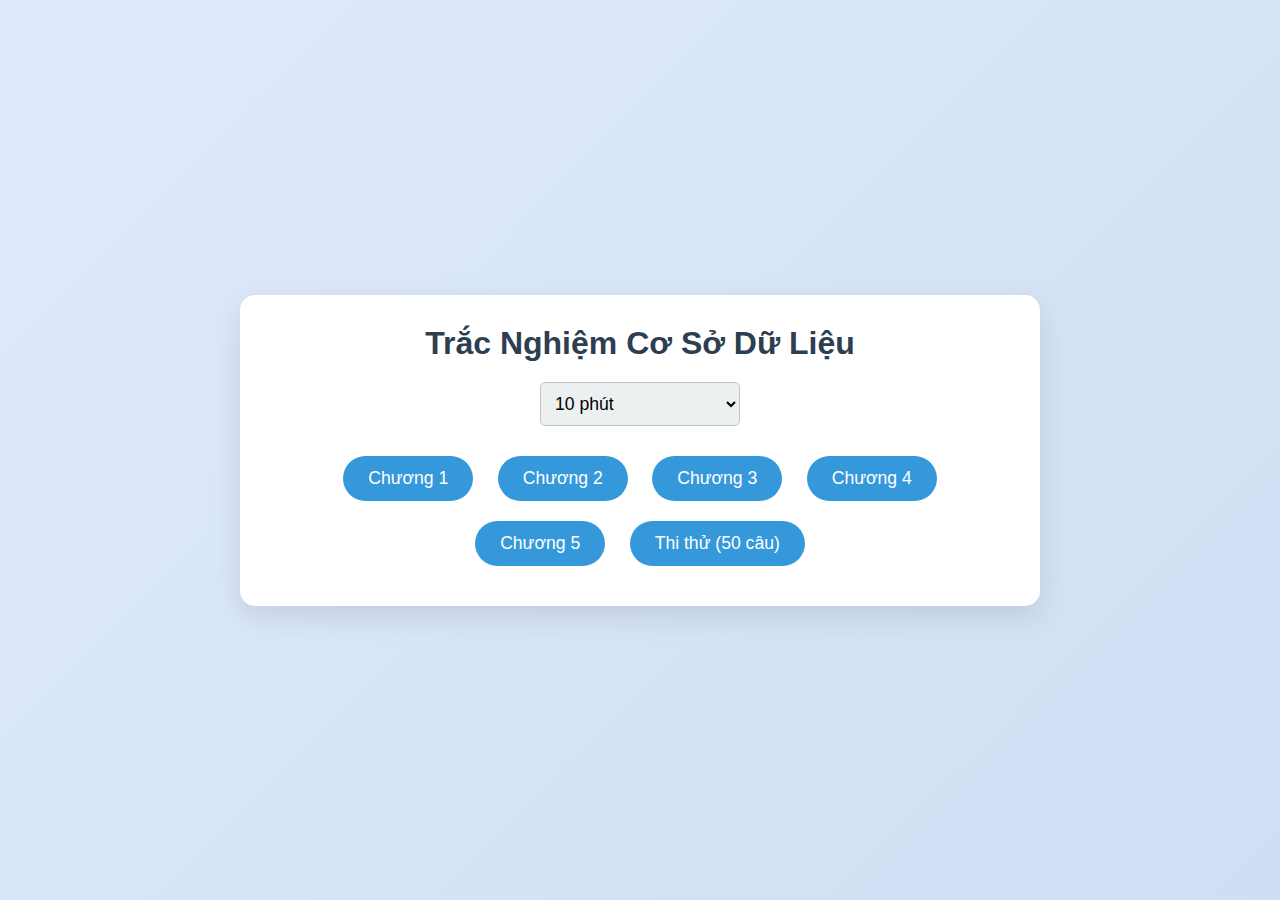
<file: INDEX2.HTML>
<!DOCTYPE html>
<html lang="vi">
<head>
    <meta charset="UTF-8">
    <meta name="viewport" content="width=device-width, initial-scale=1.0">
    <title>Trắc Nghiệm Cơ Sở Dữ Liệu</title>
    <style>
        * {
            margin: 0;
            padding: 0;
            box-sizing: border-box;
            font-family: 'Segoe UI', Tahoma, Geneva, Verdana, sans-serif;
        }

        body {
            background: linear-gradient(135deg, #e0eafc, #cfdef3);
            min-height: 100vh;
            display: flex;
            justify-content: center;
            align-items: center;
            padding: 20px;
        }

        .container {
            background: #fff;
            border-radius: 15px;
            box-shadow: 0 10px 30px rgba(0, 0, 0, 0.1);
            width: 100%;
            max-width: 800px;
            padding: 30px;
            overflow: hidden;
        }

        h1 {
            text-align: center;
            color: #2c3e50;
            margin-bottom: 20px;
            font-size: 2em;
        }

        #home {
            text-align: center;
        }

        .chapter-btn {
            display: inline-block;
            background: #3498db;
            color: #fff;
            padding: 12px 25px;
            margin: 10px;
            border-radius: 25px;
            text-decoration: none;
            font-size: 1.1em;
            transition: background 0.3s, transform 0.2s;
        }

        .chapter-btn:hover {
            background: #2980b9;
            transform: translateY(-2px);
        }

        #time-select {
            display: block;
            margin: 20px auto;
            padding: 10px;
            font-size: 1.1em;
            border-radius: 5px;
            border: 1px solid #bdc3c7;
            background: #ecf0f1;
            cursor: pointer;
            width: 200px;
        }

        #quiz {
            display: none;
        }

        #chapter-title {
            color: #34495e;
            font-size: 1.5em;
            margin-bottom: 20px;
            text-align: center;
        }

        #timer {
            text-align: center;
            font-size: 1.2em;
            color: #e74c3c;
            margin-bottom: 20px;
        }

        #question {
            font-size: 1.3em;
            color: #2c3e50;
            margin-bottom: 20px;
            line-height: 1.4;
        }

        .option {
            background: #ecf0f1;
            padding: 15px;
            margin: 10px 0;
            border-radius: 10px;
            cursor: pointer;
            transition: background 0.3s, transform 0.2s;
            font-size: 1.1em;
            color: #34495e;
        }

        .option:hover {
            background: #dfe6e9;
            transform: translateX(5px);
        }

        .option.selected {
            background: #2ecc71;
            color: #fff;
        }

        .buttons {
            display: flex;
            justify-content: space-between;
            margin-top: 30px;
        }

        .btn {
            background: #3498db;
            color: #fff;
            padding: 12px 25px;
            border-radius: 25px;
            border: none;
            cursor: pointer;
            font-size: 1.1em;
            transition: background 0.3s, transform 0.2s;
        }

        .btn:hover {
            background: #2980b9;
            transform: translateY(-2px);
        }

        .btn:disabled {
            background: #bdc3c7;
            cursor: not-allowed;
        }

        #result {
            display: none;
            text-align: center;
            margin-top: 20px;
        }

        #result h2 {
            color: #2ecc71;
            font-size: 1.8em;
            margin-bottom: 20px;
        }

        #result p {
            font-size: 1.2em;
            color: #34495e;
        }

        @media (max-width: 600px) {
            .container {
                padding: 20px;
            }

            h1 {
                font-size: 1.5em;
            }

            .chapter-btn, .btn {
                padding: 10px 20px;
                font-size: 1em;
            }

            #question {
                font-size: 1.1em;
            }

            .option {
                font-size: 1em;
            }

            #time-select {
                width: 150px;
                font-size: 1em;
            }
        }
    </style>
</head>
<body>
    <div class="container">
        <h1>Trắc Nghiệm Cơ Sở Dữ Liệu</h1>
        <div id="home">
            <select id="time-select">
                <option value="600" selected>10 phút</option>
                <option value="900">15 phút</option>
                <option value="1200">20 phút</option>
                <option value="1800">30 phút</option>
                <option value="2400">40 phút</option> 
                <option value="3000">50 phút</option>
                <option value="3600">60 phút</option>
            </select>
            <a href="#" class="chapter-btn" onclick="startQuiz('chuong1')">Chương 1</a>
            <a href="#" class="chapter-btn" onclick="startQuiz('chuong2')">Chương 2</a>
            <a href="#" class="chapter-btn" onclick="startQuiz('chuong3')">Chương 3</a>
            <a href="#" class="chapter-btn" onclick="startQuiz('chuong4')">Chương 4</a>
            <a href="#" class="chapter-btn" onclick="startQuiz('chuong5')">Chương 5</a>
            <a href="#" class="chapter-btn" onclick="startExam()">Thi thử (50 câu)</a>
        </div>
        <div id="quiz">
            <h2 id="chapter-title" style="font-weight: bold; text-transform: uppercase;"></h2>
            <div id="timer">Thời gian còn lại: --:--</div>
            <div id="question" style="font-weight: bold;"></div>
            <div id="options"></div>
            <div class="buttons">
                <button class="btn" id="prev-btn" onclick="prevQuestion()">Câu trước</button>
                <button class="btn" id="next-btn" onclick="nextQuestion()">Câu sau</button>
                <button class="btn" id="submit-btn" onclick="submitQuiz()">Nộp bài</button>
            </div>
        </div>
        <div id="result">
            <h2>Kết quả</h2>
            <p id="score"></p>
            <button class="btn" onclick="restartQuiz()">Làm lại</button>
        </div>
    </div>

    <script>
        let questions = {};
        let currentChapter = '';
        let currentQuestion = 0;
        let score = 0;
        let timer;
        let timeLeft = 600; // Giá trị mặc định sẽ được cập nhật từ dropdown hoặc thi thử
        let userAnswers = [];
        let examQuestions = []; // Lưu đề thi thử

        // Tải dữ liệu từ file JSON
        fetch('data.json')
            .then(response => response.json())
            .then(data => {
                questions = data;
                console.log('Dữ liệu đã tải:', questions);
            })
            .catch(error => console.error('Lỗi khi tải dữ liệu:', error));

        function startQuiz(chapter) {
            currentChapter = chapter;
            currentQuestion = 0;
            score = 0;
            timeLeft = parseInt(document.getElementById('time-select').value); // Lấy thời gian từ dropdown
            userAnswers = new Array(questions[chapter].length).fill(null);
            examQuestions = questions[chapter]; // Dùng toàn bộ câu hỏi của chương
            document.getElementById('home').style.display = 'none';
            document.getElementById('quiz').style.display = 'block';
            document.getElementById('chapter-title').innerText = `Chương ${chapter.slice(-1)}`;
            startTimer();
            loadQuestion();
        }

        function startExam() {
            currentChapter = 'exam';
            currentQuestion = 0;
            score = 0;
            timeLeft = 3600; // 60 phút cho thi thử
            examQuestions = generateExamQuestions(); // Tạo đề thi 50 câu
            userAnswers = new Array(examQuestions.length).fill(null);
            document.getElementById('home').style.display = 'none';
            document.getElementById('quiz').style.display = 'block';
            document.getElementById('chapter-title').innerText = 'Đề Thi Thử (50 câu)';
            startTimer();
            loadQuestion();
        }

        function generateExamQuestions() {
            // Gộp tất cả câu hỏi từ 5 chương
            let allQuestions = [];
            for (let chapter in questions) {
                allQuestions = allQuestions.concat(questions[chapter]);
            }
            // Xáo trộn ngẫu nhiên và lấy 50 câu
            for (let i = allQuestions.length - 1; i > 0; i--) {
                const j = Math.floor(Math.random() * (i + 1));
                [allQuestions[i], allQuestions[j]] = [allQuestions[j], allQuestions[i]];
            }
            return allQuestions.slice(0, 50);
        }

        function startTimer() {
            clearInterval(timer);
            timer = setInterval(() => {
                timeLeft--;
                let minutes = Math.floor(timeLeft / 60);
                let seconds = timeLeft % 60;
                document.getElementById('timer').innerText = `Thời gian còn lại: ${minutes}:${seconds < 10 ? '0' + seconds : seconds}`;
                if (timeLeft <= 0) {
                    clearInterval(timer);
                    submitQuiz();
                }
            }, 1000);
        }

        function loadQuestion() {
            const q = currentChapter === 'exam' ? examQuestions[currentQuestion] : questions[currentChapter][currentQuestion];
            document.getElementById('question').innerText = `${currentQuestion + 1}. ${q.question}`;
            const optionsDiv = document.getElementById('options');
            optionsDiv.innerHTML = '';
            q.options.forEach((option, index) => {
                const div = document.createElement('div');
                div.className = 'option';
                div.innerText = `${String.fromCharCode(65 + index)}. ${option}`;
                div.onclick = () => selectOption(index);
                if (userAnswers[currentQuestion] === index) {
                    div.classList.add('selected');
                }
                optionsDiv.appendChild(div);
            });
            document.getElementById('prev-btn').disabled = currentQuestion === 0;
            document.getElementById('next-btn').disabled = currentQuestion === (currentChapter === 'exam' ? examQuestions.length - 1 : questions[currentChapter].length - 1);
            document.getElementById('submit-btn').style.display = currentQuestion === (currentChapter === 'exam' ? examQuestions.length - 1 : questions[currentChapter].length - 1) ? 'block' : 'none';
        }

        function selectOption(index) {
            userAnswers[currentQuestion] = index;
            loadQuestion();
        }

        function prevQuestion() {
            if (currentQuestion > 0) {
                currentQuestion--;
                loadQuestion();
            }
        }

        function nextQuestion() {
            if (currentQuestion < (currentChapter === 'exam' ? examQuestions.length - 1 : questions[currentChapter].length - 1)) {
                currentQuestion++;
                loadQuestion();
            }
        }

        function submitQuiz() {
            clearInterval(timer);
            score = 0;
            const currentQuestions = currentChapter === 'exam' ? examQuestions : questions[currentChapter];
            currentQuestions.forEach((q, index) => {
                if (userAnswers[index] === q.answer) score++;
            });
            document.getElementById('quiz').style.display = 'none';
            document.getElementById('result').style.display = 'block';
            document.getElementById('score').innerText = `Bạn đúng ${score}/${currentQuestions.length} câu (${(score / currentQuestions.length * 100).toFixed(2)}%)`;
        }

        function restartQuiz() {
            document.getElementById('result').style.display = 'none';
            document.getElementById('home').style.display = 'block';
        }
    </script>
</body>
</html>
</file>
